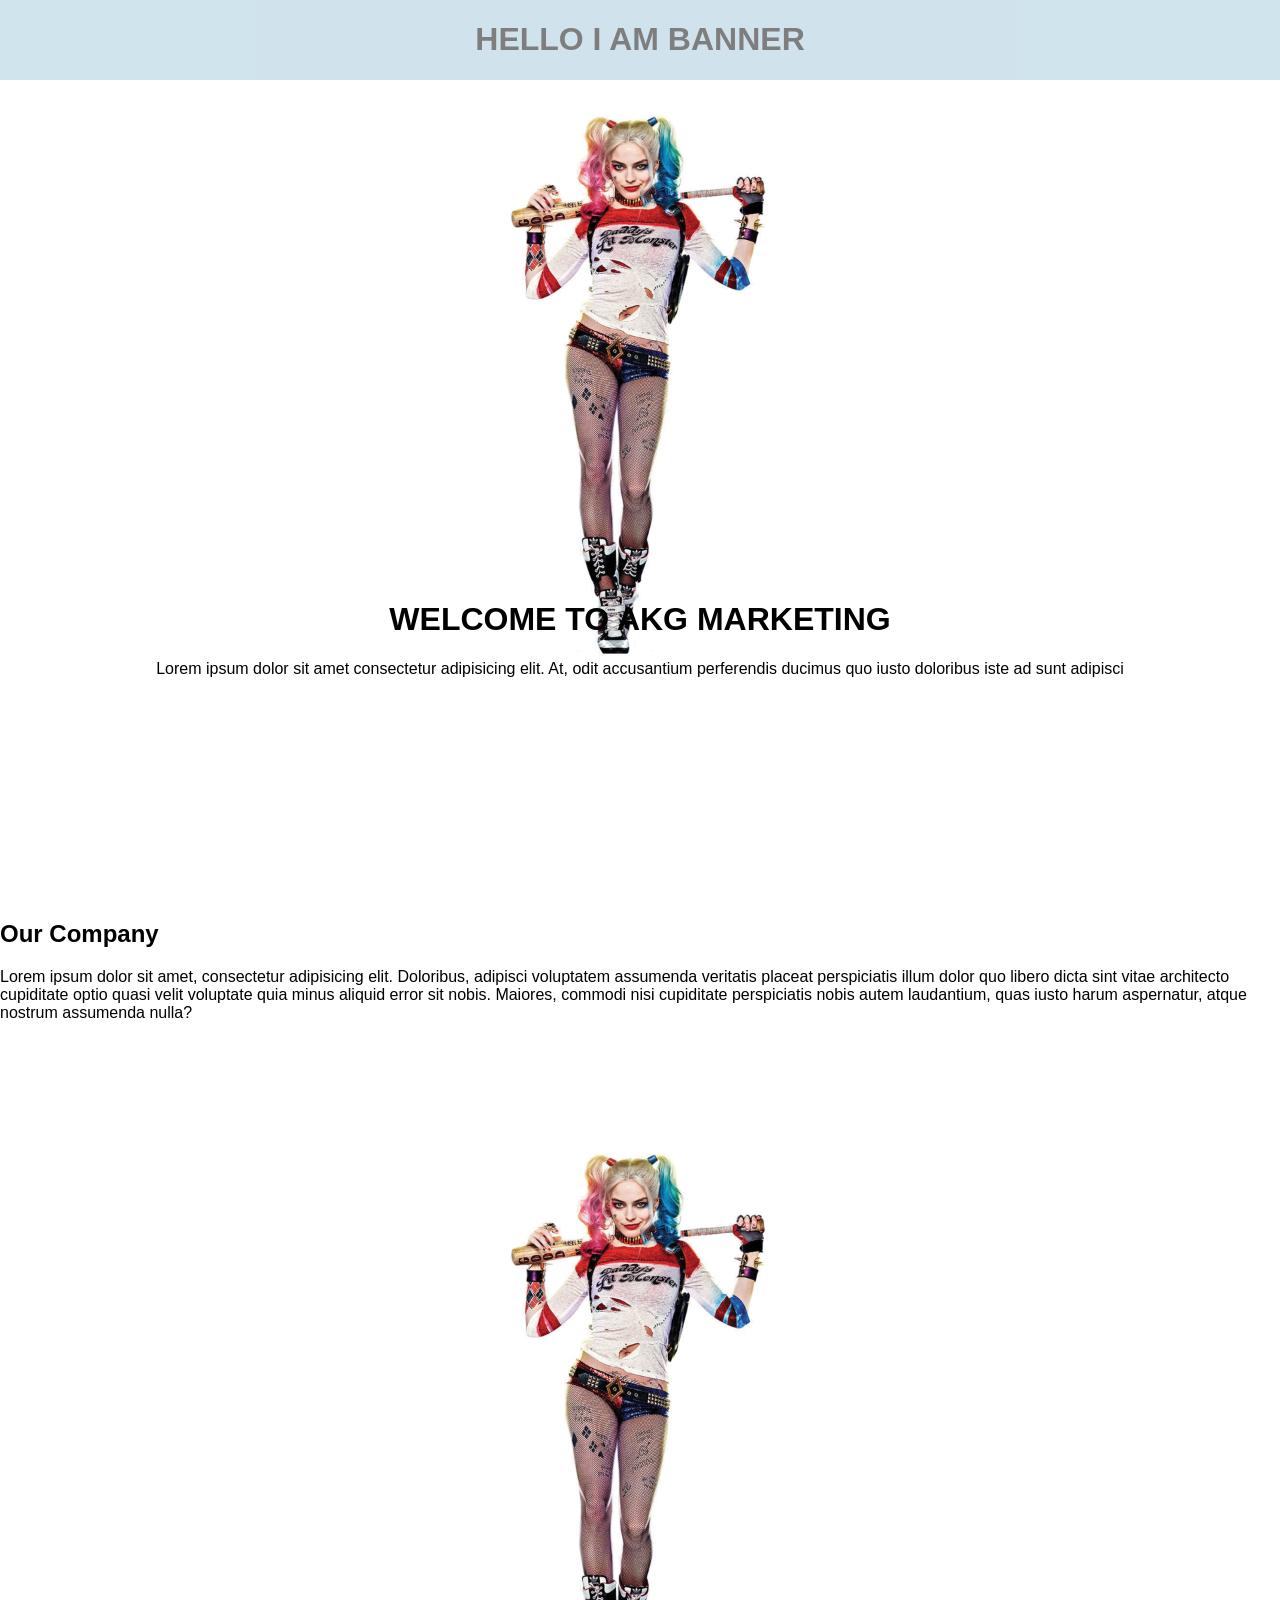
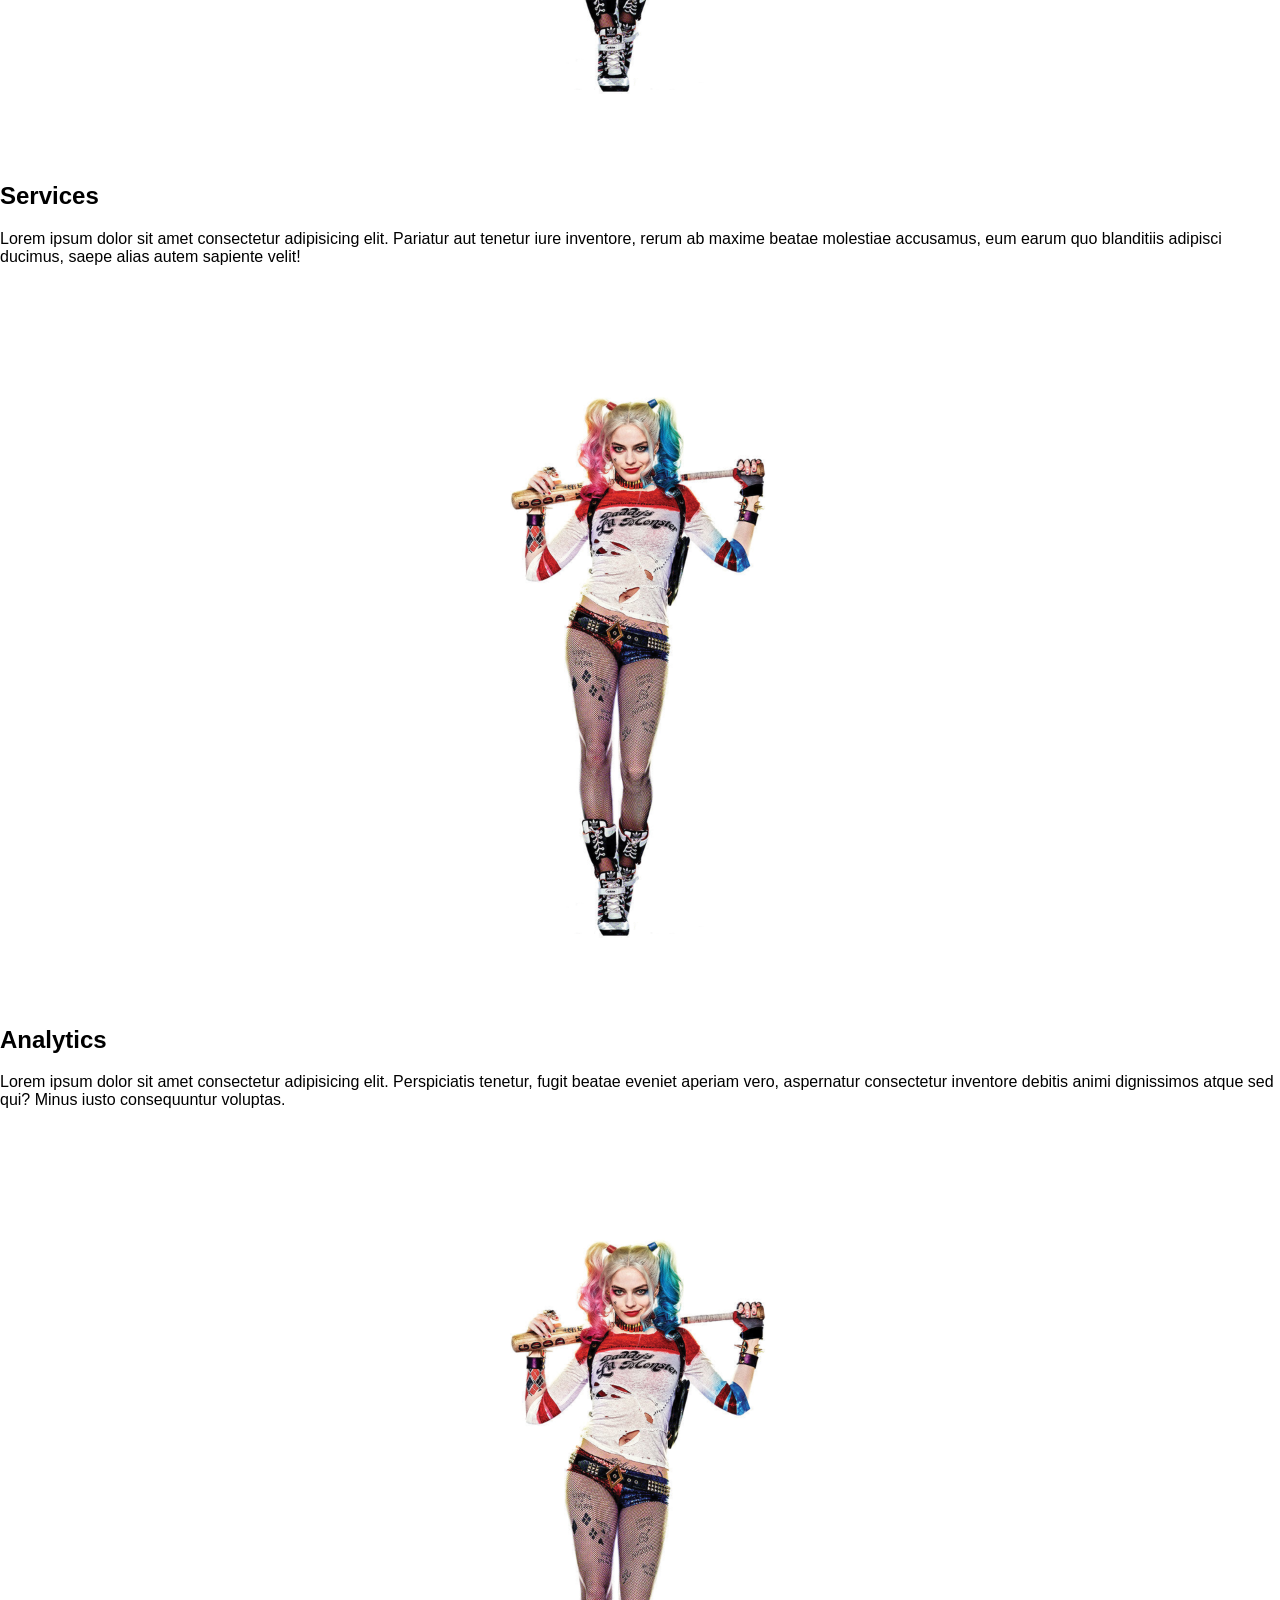
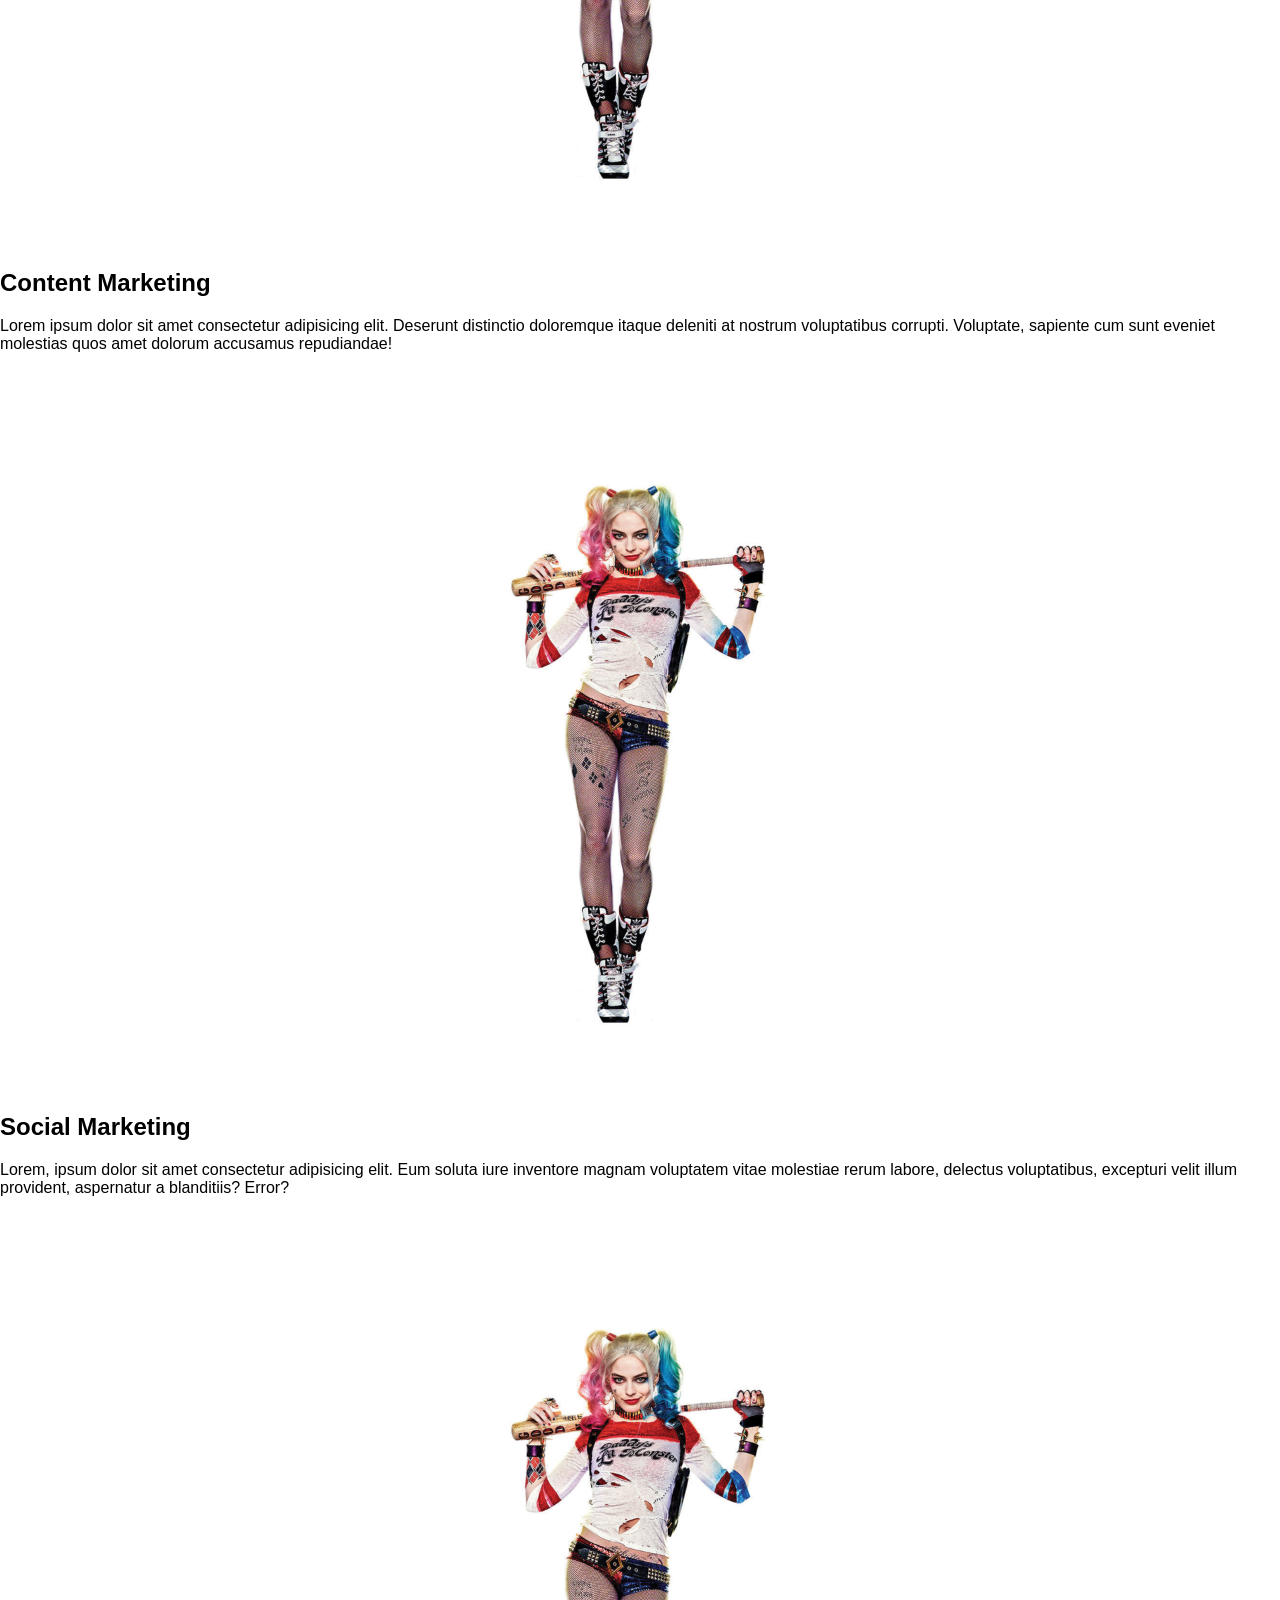
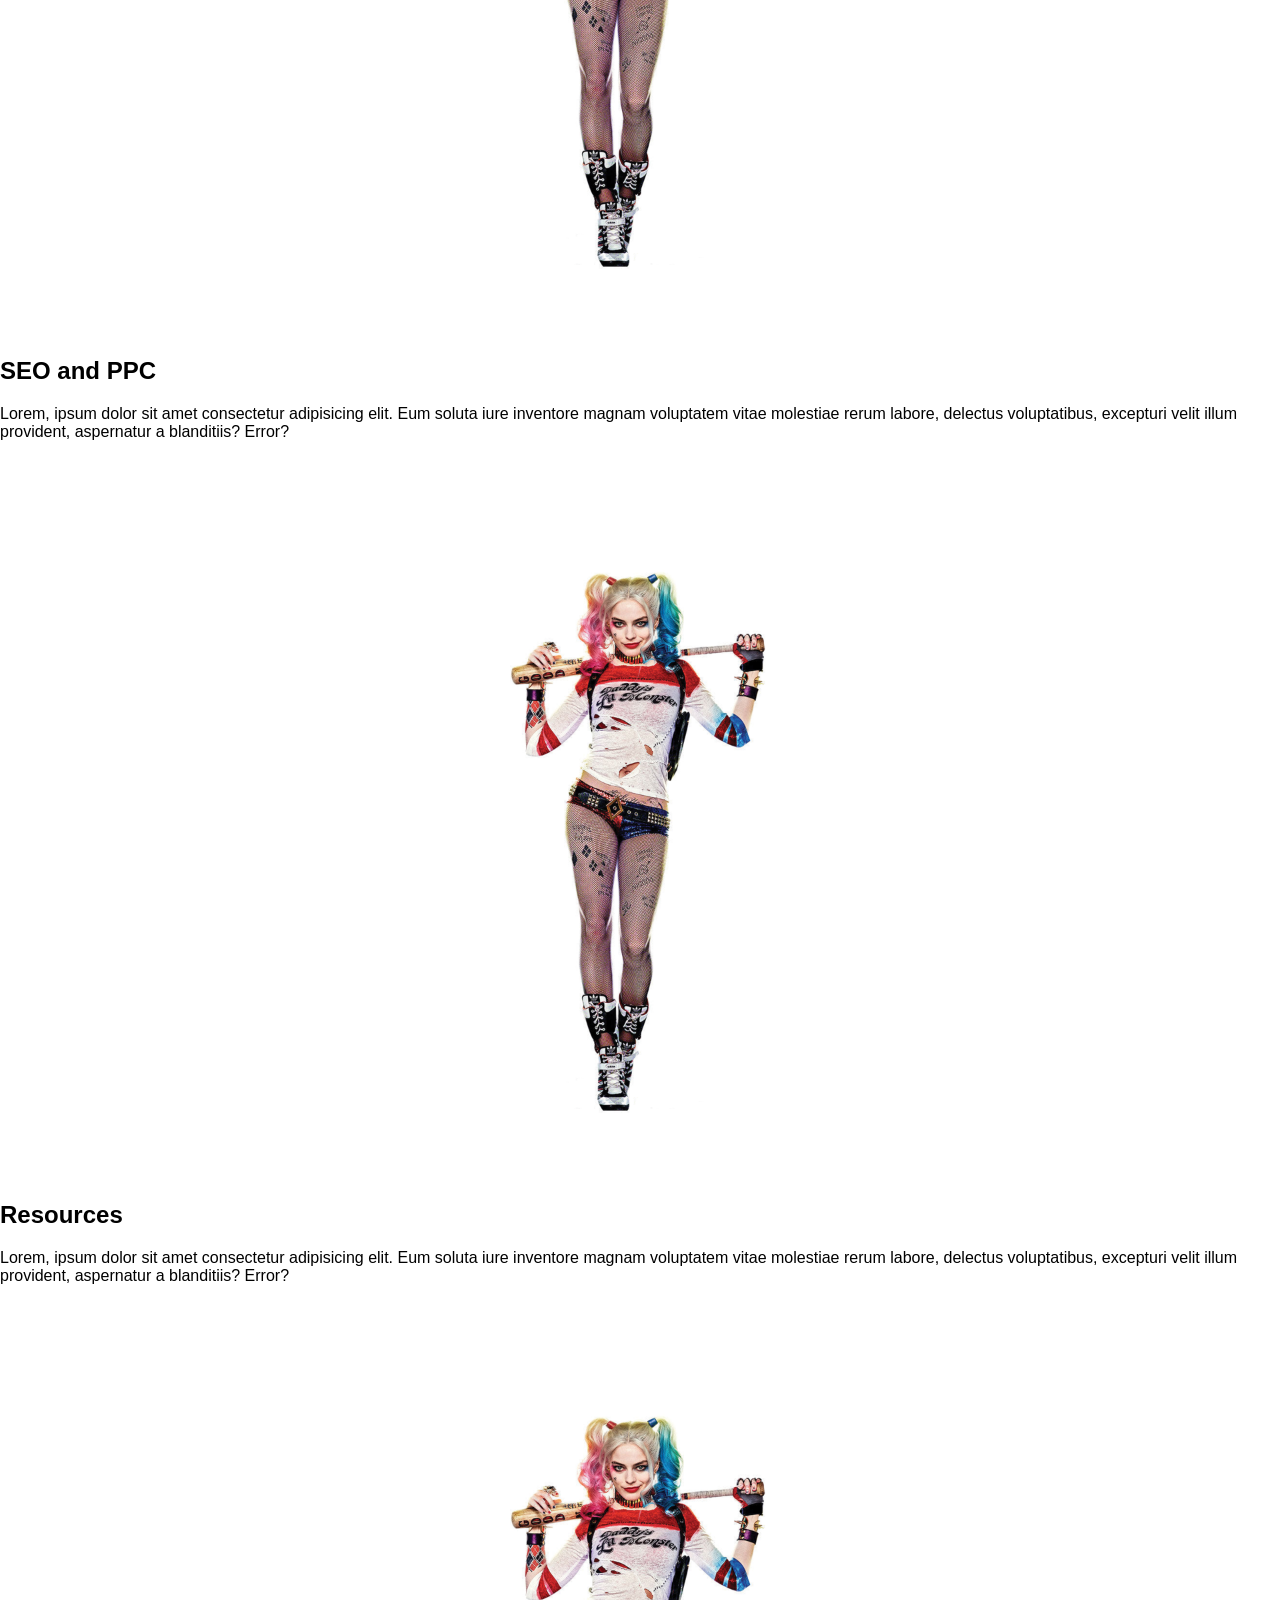
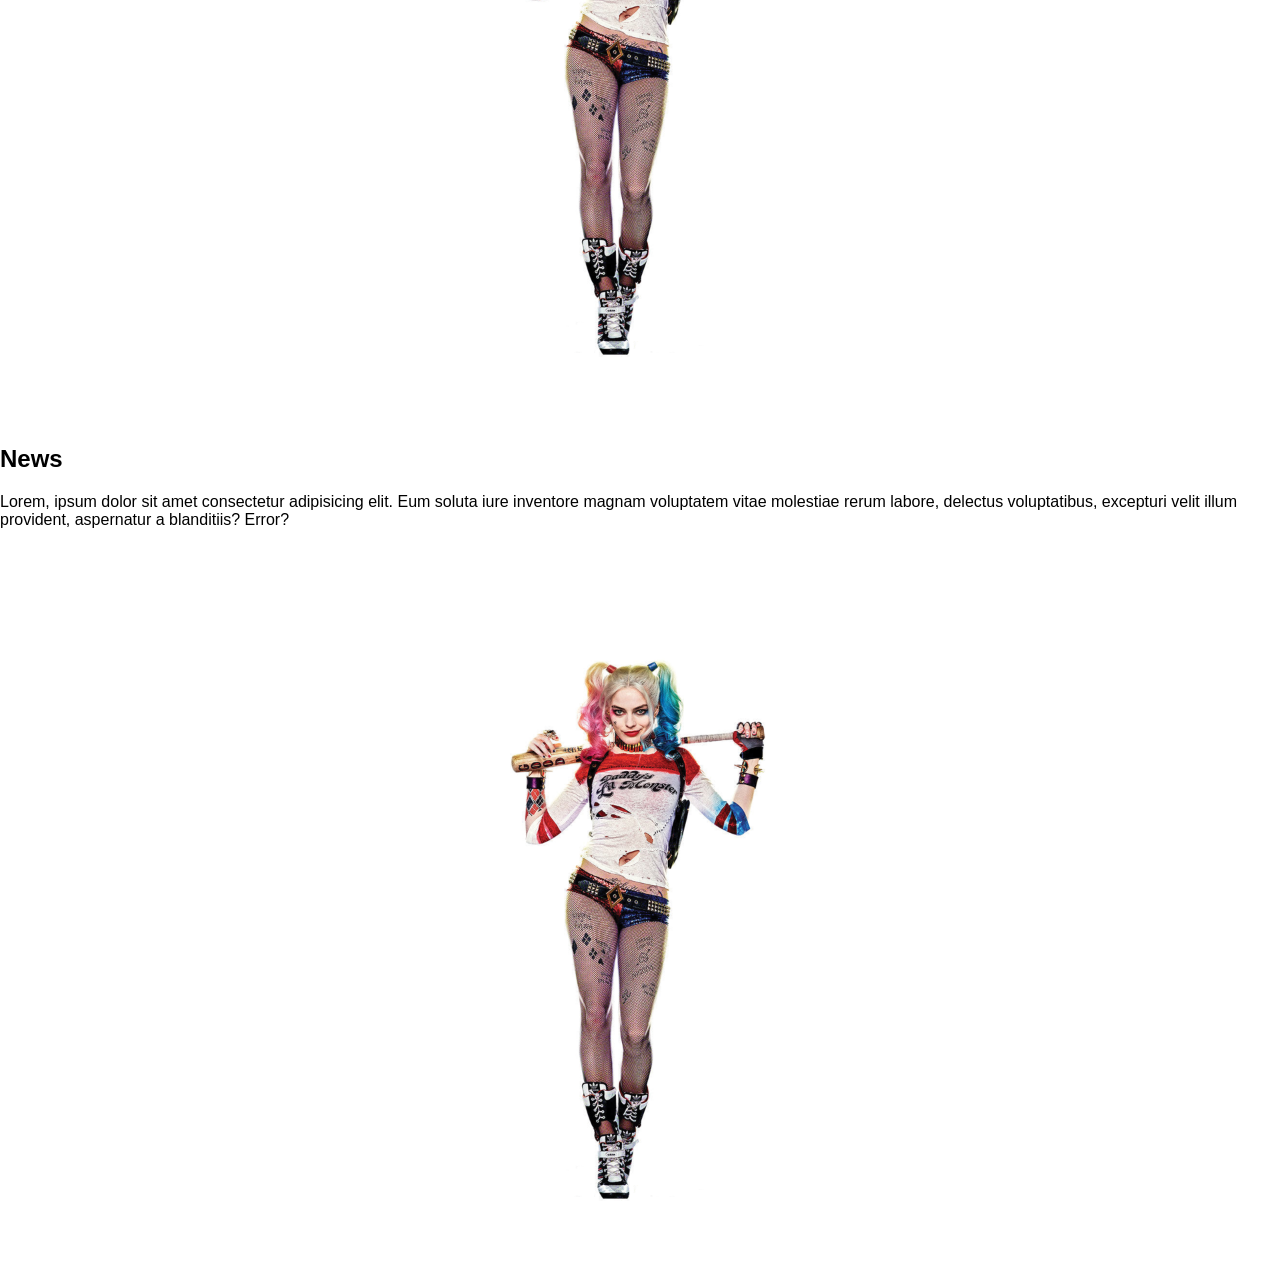
<file: index.html>
<!DOCTYPE html>
<html lang="en">
<head>
    <meta charset="UTF-8">
    <meta name="viewport" content="width=device-width, initial-scale=1.0">
    <meta http-equiv="X-UA-Compatible" content="ie=edge">

    <title>AKG REDESIGN</title>

    <link rel="stylesheet" href="css.css">

    
    <!-- TRY JUMBOTRON LATER -->
    <!-- Bootstrap core CSS -->
    <!-- <link href="/static/dist/css/bootstrap.min.css" rel="stylesheet"> -->
    <!-- Custom styles for this template -->
    <!-- <link href="/static/jumbotron-narrow.css" rel="stylesheet"> -->

</head>

<body>

    <div class="grid">
    
        <header class="masthead h-subitems">
            <div class="top-badge font-small">
                <h1>
                    HELLO I AM BANNER
                </h1>
            </div>
            <div class="top-background">                    
                <img src="harley.jpg">
            </div>
            <div class="slogan">
                <h1 class="site-title">
                    WELCOME TO AKG MARKETING
                </h1>
                <p>
                    Lorem ipsum dolor sit amet consectetur adipisicing elit. At, odit accusantium perferendis ducimus quo iusto doloribus iste ad sunt adipisci
                </p>
                <!-- add button here -->
            </div>
        </header>

        <section class="our-company">
            <h2>Our Company</h2>
            <p>
                Lorem ipsum dolor sit amet, consectetur adipisicing elit. Doloribus, adipisci voluptatem assumenda veritatis placeat perspiciatis illum dolor quo libero dicta sint vitae architecto cupiditate optio quasi velit voluptate quia minus aliquid error sit nobis. Maiores, commodi nisi cupiditate perspiciatis nobis autem laudantium, quas iusto harum aspernatur, atque nostrum assumenda nulla?
            </p>
            <img src="harley.jpg">
        </section>

        <section class="services">
            <h2>Services</h2>
            <p>
                Lorem ipsum dolor sit amet consectetur adipisicing elit. Pariatur aut tenetur iure inventore, rerum ab maxime beatae molestiae accusamus, eum earum quo blanditiis adipisci ducimus, saepe alias autem sapiente velit!
            </p>
            <img src="harley.jpg">
        </section>

        <section class="analytics">
            <h2>Analytics</h2>
            <p>
                Lorem ipsum dolor sit amet consectetur adipisicing elit. Perspiciatis tenetur, fugit beatae eveniet aperiam vero, aspernatur consectetur inventore debitis animi dignissimos atque sed qui? Minus iusto consequuntur voluptas.
            </p>
            <img src="harley.jpg">
        </section>

        <section class="content-marketing">
            <h2>Content Marketing</h2>
            <p>
                Lorem ipsum dolor sit amet consectetur adipisicing elit. Deserunt distinctio doloremque itaque deleniti at nostrum voluptatibus corrupti. Voluptate, sapiente cum sunt eveniet molestias quos amet dolorum accusamus repudiandae!
            </p>
            <img src="harley.jpg">
        </section>
        
        <section class="social-marketing">
            <h2>Social Marketing</h2>
            <p>
                Lorem, ipsum dolor sit amet consectetur adipisicing elit. Eum soluta iure inventore magnam voluptatem vitae molestiae rerum labore, delectus voluptatibus, excepturi velit illum provident, aspernatur a blanditiis? Error?
            </p>
            <img src="harley.jpg">
        </section>

        
        <section class="seo-ppc">
            <h2>SEO and PPC</h2>
            <p>
                Lorem, ipsum dolor sit amet consectetur adipisicing elit. Eum soluta iure inventore magnam voluptatem vitae molestiae rerum labore, delectus voluptatibus, excepturi velit illum provident, aspernatur a blanditiis? Error?
            </p>
            <img src="harley.jpg">
        </section>

        <section class="resources">
            <h2>Resources</h2>
            <p>
                Lorem, ipsum dolor sit amet consectetur adipisicing elit. Eum soluta iure inventore magnam voluptatem vitae molestiae rerum labore, delectus voluptatibus, excepturi velit illum provident, aspernatur a blanditiis? Error?
            </p>
            <img src="harley.jpg">
        </section>

    
        <section class="news">
            <h2>News</h2>
            <p>
                Lorem, ipsum dolor sit amet consectetur adipisicing elit. Eum soluta iure inventore magnam voluptatem vitae molestiae rerum labore, delectus voluptatibus, excepturi velit illum provident, aspernatur a blanditiis? Error?
            </p>
            <img src="harley.jpg">
        </section>

        <section class="contact-us footer">

        </section>
    </div>
</body>

</html>
</file>
<file: css.css>
/*--------------------------------------------------------------
CSS Reset
--------------------------------------------------------------*/
html {
	font-family: sans-serif;
	-webkit-text-size-adjust: 100%;
    -ms-text-size-adjust:     100%;
	
	/* watch these later */
	/*font-size: 3rem;*/
}

body {
	margin: 0;
}


img {
	border: 0;
	width: 100%;
    height: auto;
	opacity: 1.0;
	z-index: -1;
}

/*--------------------------------------------------------------
Accessibility
--------------------------------------------------------------*/
/* Text meant only for screen readers */
.screen-reader-text {
	clip: rect(1px, 1px, 1px, 1px);
	position: absolute !important;
	height: 1px;
	width: 1px;
	overflow: hidden;
}

.screen-reader-text:hover,
.screen-reader-text:active,
.screen-reader-text:focus {
	background-color: #f1f1f1;
	border-radius: 3px;
	box-shadow: 0 0 2px 2px rgba(0, 0, 0, 0.6);
	clip: auto !important;
	color: #21759b;
	display: block;
	font-size: 14px;
	font-weight: bold;
	height: auto;
	left: 5px;
	line-height: normal;
	padding: 15px 23px 14px;
	text-decoration: none;
	top: 5px;
	width: auto;
	z-index: 100000; /* Above WP toolbar */
}



/*--------------------------------------------------------------
If no grid support, limit width to 50em and center align
--------------------------------------------------------------*/
/*
@supports not (display: grid) {
	.grid {
		max-width: 50em;
		margin: 0 auto;
	}
}
*/

/*--------------------------------------------------------------
Use flex to create a three-bucket layout 
--------------------------------------------------------------*/

/*
@media screen and (min-width: 700px) {
	@supports (display: flex) {

		.buckets ul {
			display: flex;
			justify-content: space-around;
		}

		.buckets li {
			width: 31%;
		}

	}
}
*/


/*--------------------------------------------------------------
CSS Grid layout for wider screens, when browser supports grid:
--------------------------------------------------------------*/

@supports (display: grid) {
    .masthead, 
    .section {
        display: grid;
        grid-template-rows: auto repeat(9);
    }
    
    .grid .h-subitems {
        height: 100vh;
        display: grid;
		grid-template-columns: repeat(4) ;
		/* since both are going in the first row, 2nd row doesnt matter as much */
        grid-template-rows: minmax(5rem, auto) minmax(auto, 20rem) 1fr;
    }

	.top-badge {
		height: 5rem;
		grid-row: 1;
		grid-column: 1;
	}
    .top-background {
		grid-row: 1;
		grid-column: 1;
    }
}

header {
	text-align: center;
}

.top-badge {
	background: #a2c9db;
	opacity: 0.5;
}

.top-background {
    z-index: -1;
}


/* Typography - leave this alone until later */

/*
.font-small {
	font-size: 0.5rem;
}
*/

/*
.slogan {
	padding-right: 5rem;
	padding-left: 5rem;
}
*/

/*
h2, p {
	text-align: left;
	padding-right: 5rem;
	padding-left: 5rem;
	font-size: 1.5rem;
}
*/
</file>
